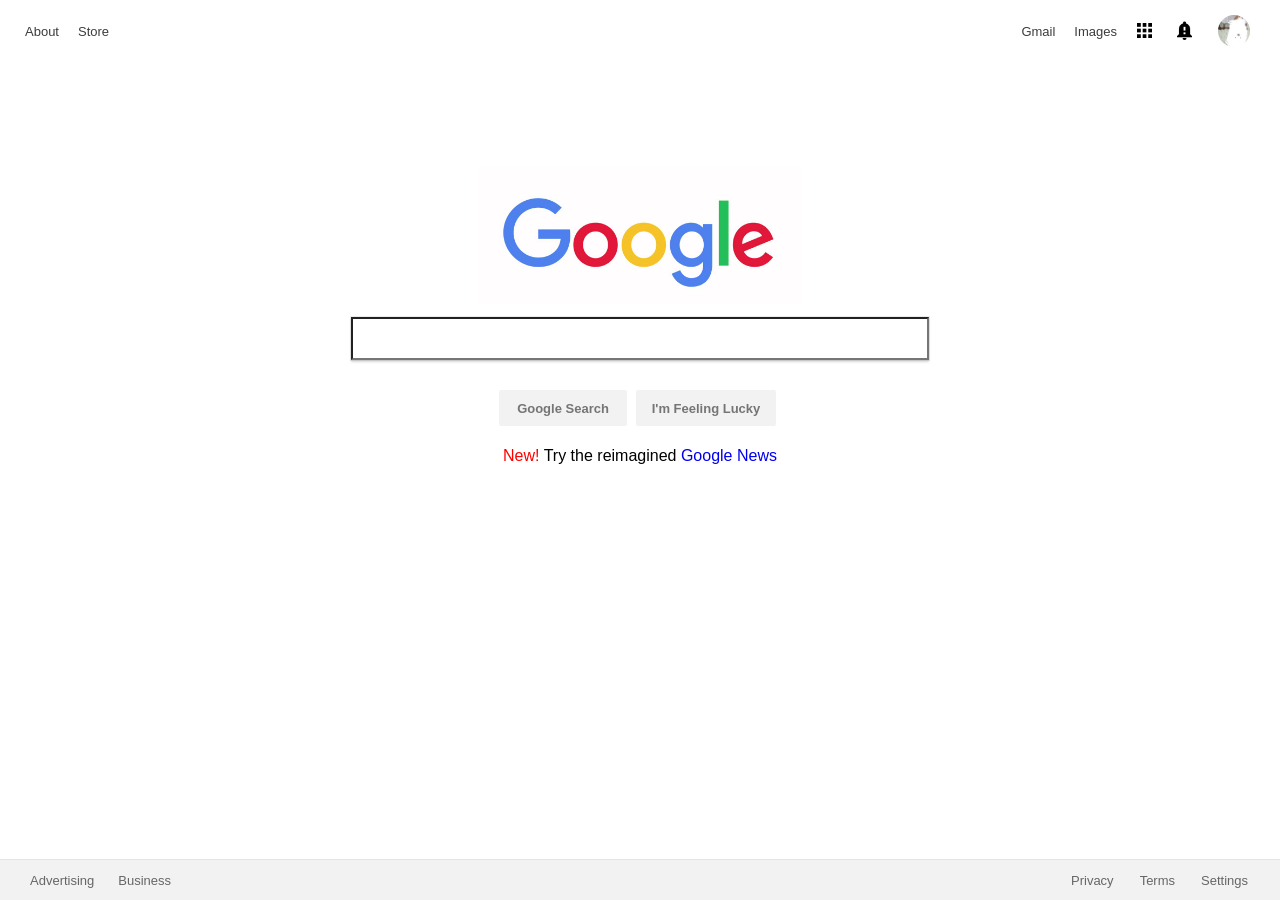
<file: WebDev101/front end/Project - Easy/index.html>
<!DOCTYPE html>
<html>
  <head>
    <meta charset="utf-8">
    <link href="reset.css" rel="stylesheet" type="text/css">
    <link href="googlehp.css" rel="stylesheet" type="text/css">
    <title>Google Homepage Test</title>
  </head>
  <body>
    <div id="container">
      <div class="nav-bar">
        <ul class="nav-left">
          <li><a class="nav-text" href="https://google.com">About</a></li>
          <li><a class="nav-text" href="https://google.com">Store</a></li>
        </ul>
        <ul class="nav-right">
          <li><a class="nav-text" href="https://google.com">Gmail</a></li>
          <li><a class="nav-text" href="https://google.com">Images</a></li>
        </ul>
        <ul class="menu-icon">
          <li><a href="https://google.com"><img class="icon" src="assets/baseline-apps-black-18/2x/baseline_apps_black_18dp.png"></a></li>
        </ul>
        <ul class="bell-icon">
          <li><a href="https://google.com"><img class="icon" src="assets/baseline-notification_important-black-18/2x/baseline_notification_important_black_18dp.png"></a></li>
        </ul>
        <ul class="icon-img">
          <li><a href="https://google.com"><img class="profile-img" src="assets/ProfilePic.jpg"></a></li>
        </ul>
      </div>
        <a class="center" href="https://google.com"><img id="homepage-logo" src="assets/GoogleLogo.jpg"></a>
        <form>
          <div class="center">
            <input class="search" type="text">
          </div>
          <div class="center">
            <input class="submit-search normal" type="submit" value="Google Search">
            <input class="submit-search lucky" type="submit" value="I'm Feeling Lucky">
          </div>
        </form>
      <div class="temp-news center">
        <p><span style="color: red;">New!</span> Try the reimagined <span style="color: mediumblue;"><a href="https://google.com">Google News</a></span></p>
      </div>
      <footer>
        <ul id="footer-left">
          <li><a class="footer-text" href="https://google.com">Advertising</a></li>
          <li><a class="footer-text" href="https://google.com">Business</a></li>
        </ul>
        <ul id="footer-right">
          <li><a class="footer-text" href="https://google.com">Privacy</a></li>
          <li><a class="footer-text" href="https://google.com">Terms</a></li>
          <li><a class="footer-text" href="https://google.com">Settings</a></li>
        </ul>
      </footer>
    </div>
  </div>
  </body>
</html>
</file>
<file: WebDev101/front end/Project - Easy/googlehp.css>
#container {
  width: 100%;
}

a {
  text-decoration: none;
}

a:hover {
  text-decoration: underline;
}

.nav-bar {
  width: 100%;
  height: 70px;
  position: absolute;
  top: 0px;
}

.nav-left{
  display: inline-block;
  padding-top: 23px;
}

.nav-right{
  display: inline-block;
  position: absolute;
  top: 23px;
  right: 145px;
}

li:first-child {
  padding-left: 25px;
  padding-right: 15px;
}

li {
  display: inline-block;
  padding-right: 18px;
}

.profile-img {
  display: inline-block;
  height: 32px;
  width: 32px;
  border-radius: 50%;
  position: absolute;
  top: 15px;
  right:30px;
}

.menu-icon{
  display: inline-block;
  position: absolute;
  top: 19px;
  right:109px;
}

.bell-icon{
  display: inline-block;
  position: absolute;
  top: 19px;
  right:69px;
}

.nav-text {
  font-family: sans-serif;
  font-size: 13px;
  color: #1c1b1b;
  opacity: 0.85;
}

.icon {
  height: 23px;
  width: 23px;
  border-radius: 50%;
}

.center {
  display: block;
  text-align: center;
}

#homepage-logo {
  height: 216px;
  width: 324px;
  position: relative;
  top: 130px;
}

.search {
  font-size: 15px;
  font-family: arial;
  position: relative;
  height: 37px;
  width: 570px;
  top:98px;
  box-shadow: 0 2px 2px 0 rgba(0,0,0,0.16),0 0 0 1px rgba(0,0,0,0.08);
}

.normal {
  width: 128px;
}

.lucky {
  width: 140px;
}

.submit-search {
  border-radius: 2px;
  background-color: #f2f2f2;
  border-style: none;
  margin-right: 5px;
  text-align: center;
  display: inline-block;
  position: relative;
  top:128px;
  height:36px;
  color: #757575;
  font-family: arial,sans-serif;
  font-size: 13px;
  font-weight: bold;
}

.submit-search:hover {
  border: 1px solid #bfbfbf;
  color: black;
}

.temp-news {
  position: relative;
  top: 150px;
  font-family: arial;
}

footer {
  width: 100%;
  height: 40px;
  background-color: #f2f2f2;
  position: absolute;
  bottom: 0px;
  border-top: 1px solid #e4e4e4;
}

.footer-text {
  color: #666;
  font-family: sans-serif;
  font-size: 13px;
}

#footer-left {
  display: inline-block;
  padding-top: 12px;
}

#footer-left li:first-child{
  padding-left: 30px;
  padding-right: 20px;
}

#footer-right {
  display: inline-block;
  position: absolute;
  bottom: 12px;
  right: 10px;
}

#footer-right li {
  padding-right: 22px;
}
</file>
